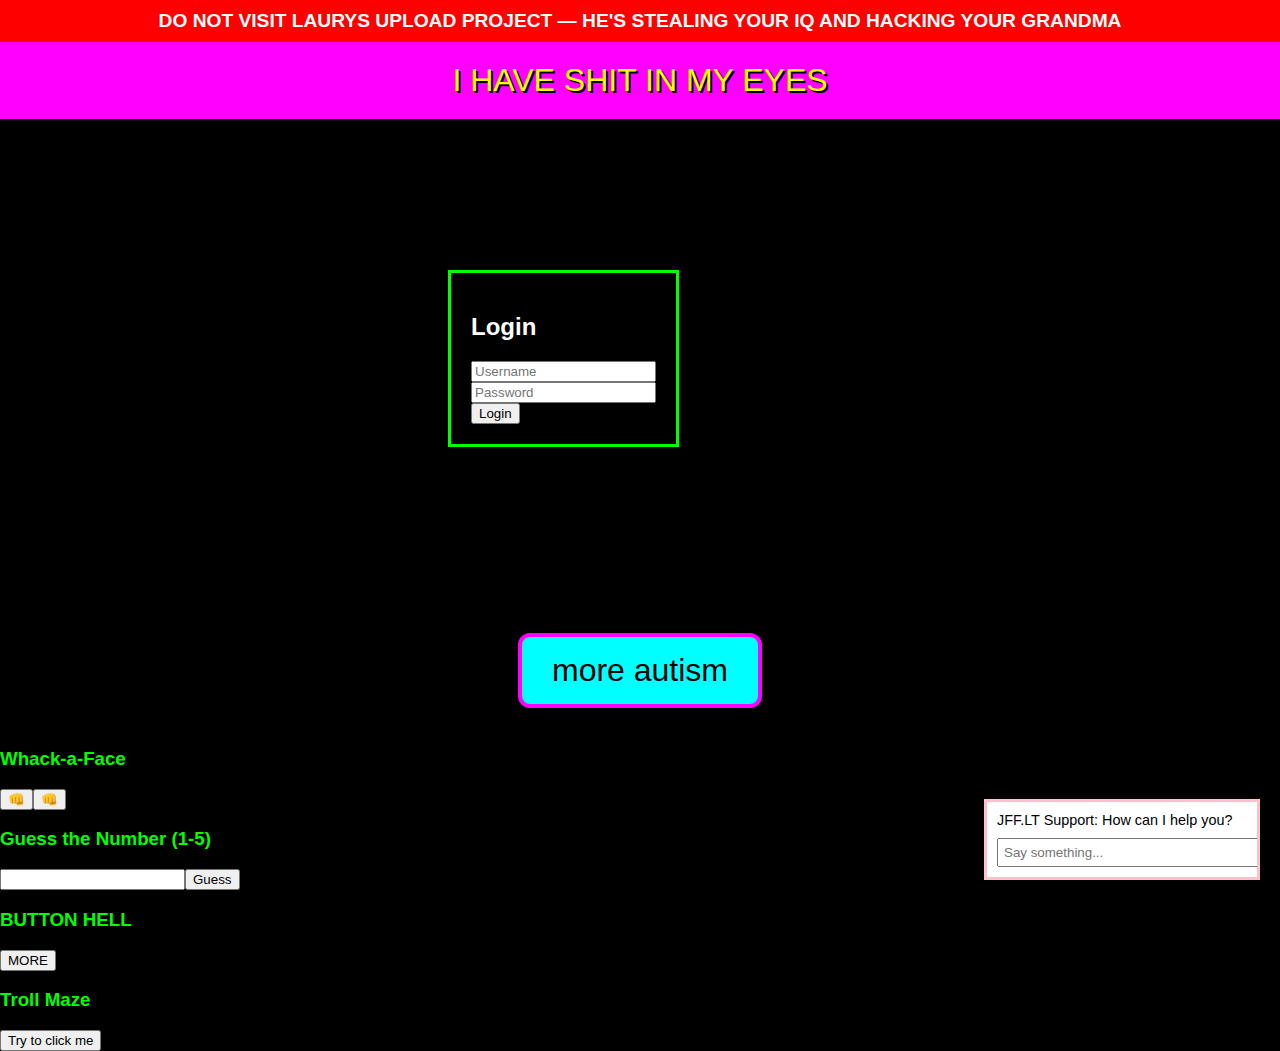
<file: cursed_memes_site/index.html>
<!DOCTYPE html>
<html lang="en">
<head>
  <meta charset="UTF-8" />
  <meta name="viewport" content="width=device-width, initial-scale=1.0" />
  <title>I HAVE SHIT IN MY EYES</title>
  <link rel="stylesheet" href="css/style.css" />
</head>
<body>
  <div class="ad-banner">DO NOT VISIT LAURYS UPLOAD PROJECT — HE'S STEALING YOUR IQ AND HACKING YOUR GRANDMA</div>
  <header>I HAVE SHIT IN MY EYES</header>

  <div class="video-container">
    <iframe id="ytplayer" src="" frameborder="0" allowfullscreen></iframe>
    <br />
    <button class="random-btn" onclick="loadRandomVideo()">more autism</button>
  </div>

  <div id="minigames"></div>

  <div class="chat-box" id="chatBox">
    <div id="chatLog">JFF.LT Support: How can I help you?<br /></div>
    <input type="text" id="chatInput" placeholder="Say something..." onkeydown="handleChat(event)" />
  </div>

  <div id="admin-login" class="login-screen">
    <h2>Login</h2>
    <input type="text" placeholder="Username" id="login-user" /><br />
    <input type="password" placeholder="Password" id="login-pass" /><br />
    <button onclick="fakeLogin()">Login</button>
  </div>

  <div id="admin-panel" class="admin-panel hidden">
    <h1>Welcome to Admin Control</h1>
    <p>Press buttons to control the entire internet.</p>
    <button onclick="alert('You are now God.')">Global Ban Hammer</button>
    <button onclick="alert('Now deleting system32...')">System32 Wipe</button>
    <button onclick="alert('Sending memes to Elon Musk...')">Upload to Musk</button>
    <p style="color:red;">(None of this does anything)</p>
  </div>

  <script src="js/videos.js"></script>
  <script src="js/gifs.js"></script>
  <script src="js/phrases.js"></script>
  <script src="js/minigames.js"></script>
  <script src="js/main.js"></script>
</body>
</html>
</file>
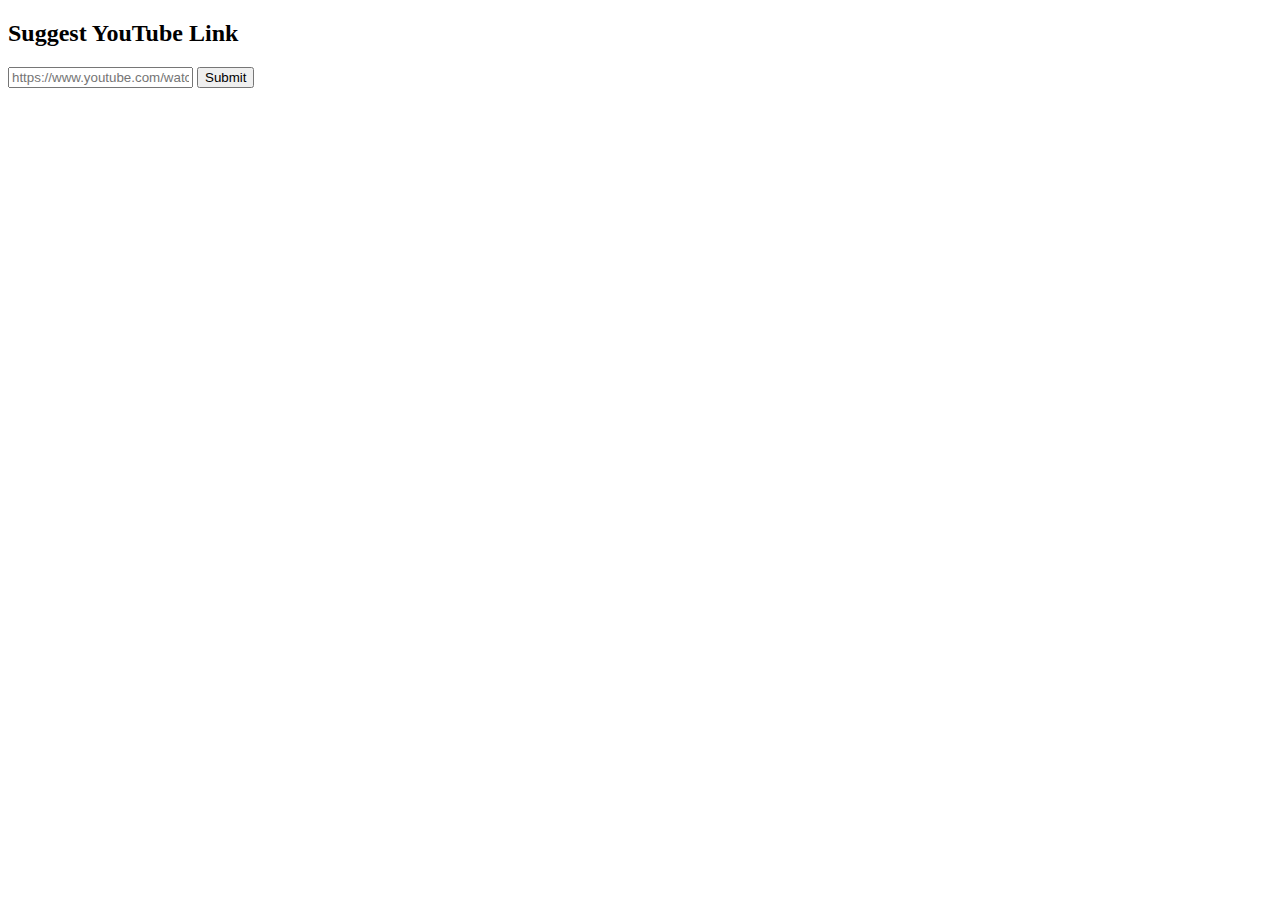
<file: suggest.html>
<!DOCTYPE html>
<html>
<head><title>Suggest Video</title><link rel="stylesheet" href="style.css" /></head>
<body>
<form class="form" onsubmit="event.preventDefault();handleSuggest();">
<h2>Suggest YouTube Link</h2>
<input id="ytlink" placeholder="https://www.youtube.com/watch?v=dQw4w9WgXcQ" />
<button>Submit</button>
</form>
<div id="message"></div>
<script>
function handleSuggest() {
  const link = document.getElementById('ytlink').value;
  if (link.includes('youtube.com/watch?v=')) {
    const id = link.split('v=')[1];
    fetch('data/videos.json')
      .then(res => res.json())
      .then(videos => {
        if (!videos.includes(id)) {
          videos.push(id);
          fetch('data/videos.json', {
            method: 'POST',
            body: JSON.stringify(videos)
          });
        }
        document.getElementById('message').innerText = "Added!";
      });
  } else {
    fetch('data/garbage_suggestions.txt', {
      method: 'POST',
      body: link + '\n'
    });
    document.getElementById('message').innerText = "What the hell did you just paste?";
  }
}
</script>
</body>
</html>
</file>
<file: cursed_memes_site/css/style.css>
body {
  margin: 0;
  background: #000;
  color: #0f0;
  font-family: 'Comic Sans MS', cursive, sans-serif;
  overflow-x: hidden;
}
header {
  text-align: center;
  padding: 20px;
  background: #ff00ff;
  color: yellow;
  font-size: 2rem;
  text-shadow: 2px 2px black;
}
.ad-banner {
  background: red;
  color: white;
  text-align: center;
  padding: 10px;
  font-weight: bold;
  font-size: 1.2rem;
  animation: shake 0.5s infinite alternate;
}
@keyframes shake {
  from { transform: rotate(-2deg); }
  to { transform: rotate(2deg); }
}
.video-container {
  text-align: center;
  margin: 40px 0;
}
iframe {
  width: 80vw;
  height: 45vw;
  max-width: 800px;
  max-height: 450px;
}
.random-btn {
  font-size: 2rem;
  margin-top: 20px;
  padding: 15px 30px;
  animation: spin 3s linear infinite;
  background-color: cyan;
  border: 4px solid magenta;
  border-radius: 12px;
  cursor: pointer;
}
@keyframes spin {
  from { transform: rotate(0deg); }
  to { transform: rotate(360deg); }
}
.chat-box {
  position: fixed;
  bottom: 20px;
  right: 20px;
  background: white;
  color: black;
  border: 3px solid pink;
  padding: 10px;
  width: 250px;
  max-height: 300px;
  overflow-y: auto;
  font-size: 0.9rem;
  z-index: 9999;
}
.chat-box input {
  width: 100%;
  padding: 5px;
  margin-top: 10px;
}
.floating-gif {
  position: absolute;
  width: 100px;
  height: 100px;
  animation: float 10s infinite ease-in-out;
}
@keyframes float {
  0% { left: 0; top: 0; }
  50% { left: 80%; top: 50%; }
  100% { left: 0; top: 90%; }
}
.flying-text {
  position: absolute;
  color: #ff00ff;
  font-size: 1.2rem;
  font-weight: bold;
  animation: float 4s infinite alternate;
}
.login-screen {
  position: fixed;
  top: 30%;
  left: 35%;
  background: black;
  border: 3px solid lime;
  padding: 20px;
  z-index: 9999;
  color: white;
}
.admin-panel {
  padding: 40px;
  background: #111;
  color: lime;
  text-align: center;
}
.hidden {
  display: none;
}
</file>
<file: style.css>
body { font-family: Comic Sans MS; background: rainbow; }
</file>
